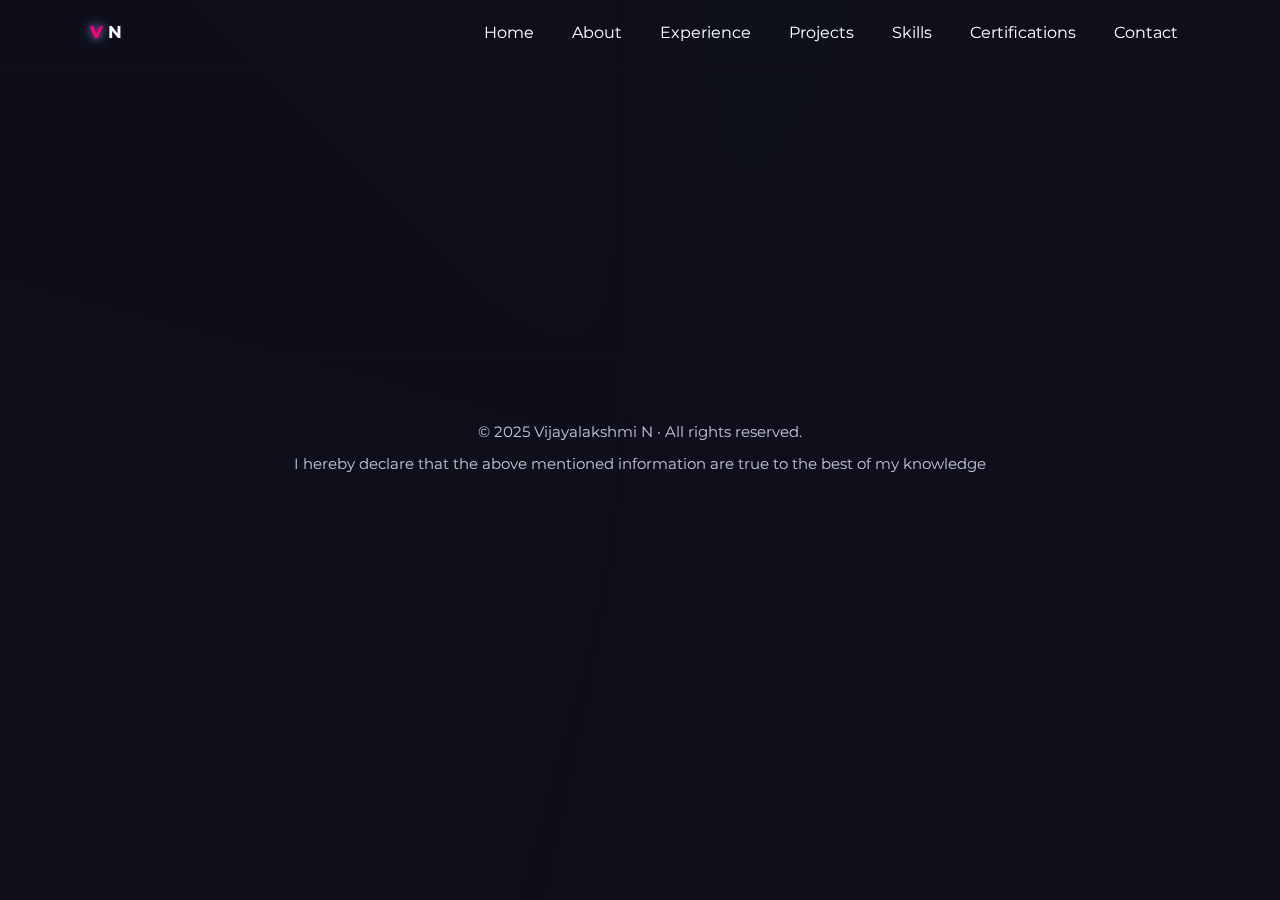
<file: about.html>
<!doctype html>
<html lang="en">
<head>
  <meta charset="utf-8">
  <meta name="viewport" content="width=device-width,initial-scale=1">
  <title>About - Vijayalakshmi N</title>
  <link href="https://fonts.googleapis.com/css2?family=Montserrat:wght@400;700&display=swap" rel="stylesheet">
  <link rel="stylesheet" href="style.css">

  <style>
    /* Container card styling */
    .card {
      background: var(--card);
      padding: 25px;
      border-radius: 15px;
      box-shadow: 0 6px 16px rgba(0,0,0,0.2);
      transition: transform 0.2s ease, box-shadow 0.2s ease;
      cursor: pointer;
      will-change: transform, box-shadow;
      perspective: 1000px;
    }

    /* Neon glow on hover */
    .card:hover h2,
    .card:hover p {
      text-shadow: 0 0 8px #0ff, 0 0 18px #ff00ff;
    }

    /* Smooth fade-in for about section */
    .fade-up {
      opacity: 0;
      transform: translateY(20px);
      animation: fadeInUp 0.7s forwards;
    }

    @keyframes fadeInUp {
      to { opacity: 1; transform: translateY(0); }
    }
  </style>
</head>
<body>
  <header>
    <div class="container nav">
      <div class="brand"><span class="neon">V</span> N</div>
      <nav id="navLinks" class="nav-links" style="display:flex">
        <a href="index.html">Home</a>
        <a href="about.html">About</a>
        <a href="experience.html">Experience</a>
        <a href="projects.html">Projects</a>
        <a href="skills.html">Skills</a>
        <a href="certifications.html">Certifications</a>
        <a href="contact.html">Contact</a>
      </nav>
    </div>
  </header>

  <main class="container">
    <section class="card fade-up" id="aboutCard">
      <div class="section-title"><h2>About Me</h2></div>
      <p>
        Hi, I’m Vijayalakshmi, a Computer Science Engineering student from Kathir College of Engineering. 
        I’ve completed internships in Python and Web Development, where I built a chatbot using NLP and 
        I'm working on a responsive café website. I’m skilled in Python, HTML, CSS, and JavaScript, 
        and I enjoy designing user-friendly interfaces with Figma and Canva. 
        I’m passionate about learning new technologies and developing creative, practical solutions.
      </p>
    </section>
  </main>

  <footer>
    <div class="container">
      <div>© 2025 Vijayalakshmi N · All rights reserved.</div>
      <div class="meta declaration">
        I hereby declare that the above mentioned information are true to the best of my knowledge
      </div>
    </div>
  </footer>

  <script>
    // 3D tilt + pop hover effect
    const card = document.getElementById('aboutCard');

    card.addEventListener('mousemove', (e) => {
      const rect = card.getBoundingClientRect();
      const x = e.clientX - rect.left;
      const y = e.clientY - rect.top;
      const cx = rect.width / 2;
      const cy = rect.height / 2;
      const dx = x - cx;
      const dy = y - cy;

      const tiltX = (dy / cy) * 8; // max 8 degrees
      const tiltY = (dx / cx) * -8; // max 8 degrees

      card.style.transform = `rotateX(${tiltX}deg) rotateY(${tiltY}deg) scale(1.05)`;
      card.style.boxShadow = `${-tiltY*2}px ${tiltX*2}px 20px rgba(0,255,255,0.4), ${tiltY*2}px ${-tiltX*2}px 20px rgba(255,0,255,0.4)`;
    });

    card.addEventListener('mouseleave', () => {
      card.style.transform = 'rotateX(0) rotateY(0) scale(1)';
      card.style.boxShadow = '0 6px 16px rgba(0,0,0,0.2)';
    });
  </script>

</body>
</html>
</file>
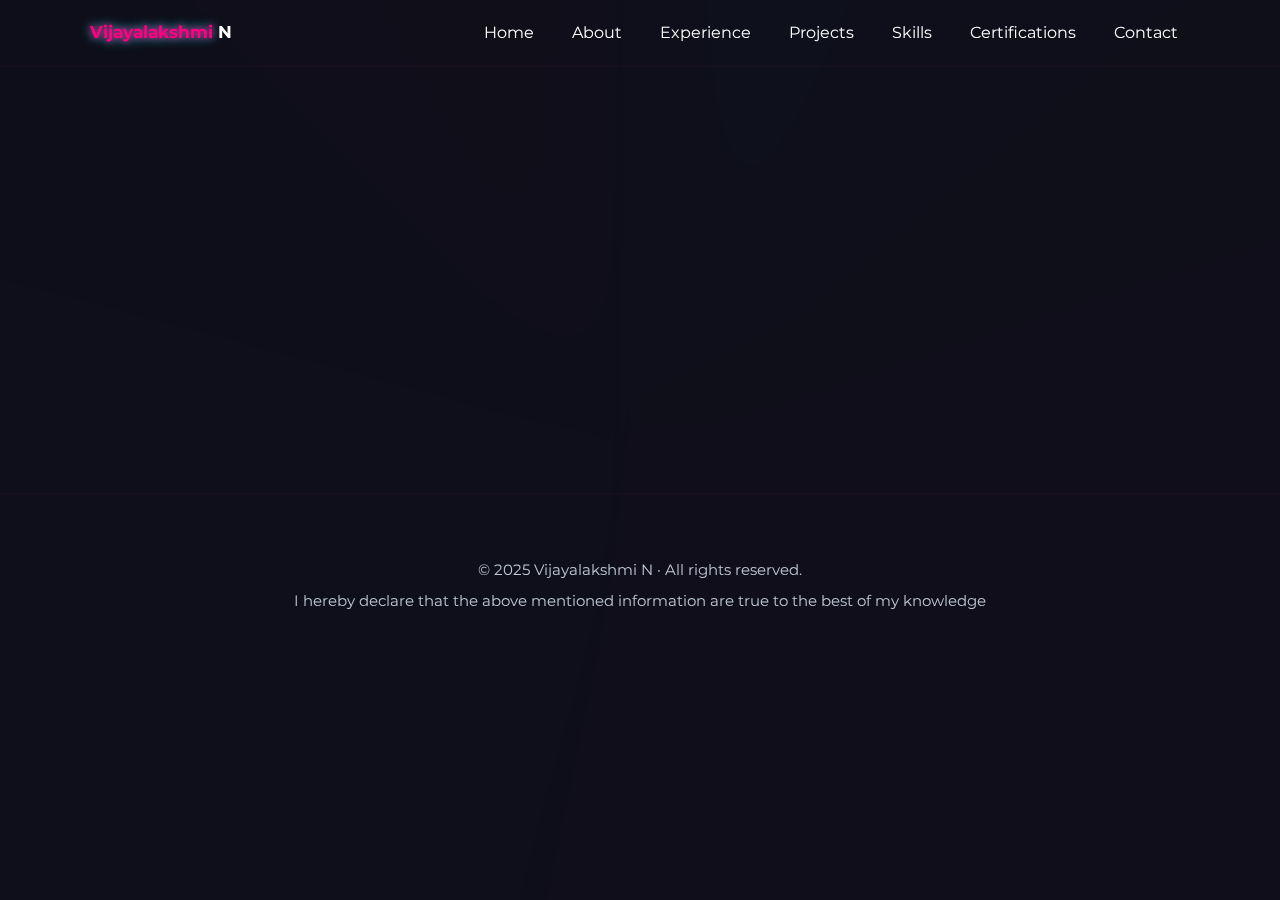
<file: experience.html>
<!doctype html>
<html lang="en">
<head>
  <meta charset="utf-8">
  <meta name="viewport" content="width=device-width,initial-scale=1">
  <title>Experience - Vijayalakshmi N</title>
  <link href="https://fonts.googleapis.com/css2?family=Montserrat:wght@400;700&display=swap" rel="stylesheet">
  <link rel="stylesheet" href="style.css">
</head>
<body>
  <header>
    <div class="container nav">
      <div class="brand"><span class="neon">Vijayalakshmi</span> N</div>
      <nav id="navLinks" class="nav-links" style="display:flex">
        <a href="index.html">Home</a>
        <a href="about.html">About</a>
        <a href="experience.html">Experience</a>
  <a href="projects.html">Projects</a>
  <a href="skills.html">Skills</a>
  <a href="certifications.html">Certifications</a>
        <a href="contact.html">Contact</a>
      </nav>
      <button id="navToggle" style="background:transparent;border:0;color:var(--accent1);font-weight:700;display:none">Menu</button>
    </div>
  </header>

  <main class="container">
    
<section class="card fade-up">
  <div class="section-title"><h2>Experience</h2></div>

  <div class="list-grid">
    <div class="item-card exp">
      <h3>Python Intern — Navodita Infotech</h3>
      <div class="meta">Jun 2025 – Jul 2025</div>
      <ul>
        <li>Developed a chatbot project using Python during a 1-month internship.</li>
        <li>Implemented NLP techniques to enhance user interaction.</li>
      </ul>
    </div>

    <div class="item-card exp">
      <h3>Web Development Intern — Elevate Labs</h3>
      <div class="meta">Aug 2025 – Oct 2025</div>
      <ul>
        <li>Worked on UI/UX enhancements, responsive layouts, and landing pages.</li>
        <li>Built a responsive café website using HTML, CSS, and JavaScript.</li>
        <li>Gained experience with Git, project workflows, and web hosting.</li>
      </ul>
    </div>
  </div>
</section>

  </main>

  <footer>
    <div class="container">
  <div>© 2025 Vijayalakshmi N · All rights reserved.</div>
      <div class="meta declaration">I hereby declare that the above mentioned information are true to the best of my knowledge</div>
    </div>
  </footer>

  <script src="main.js"></script>
</body>
</html>
</file>
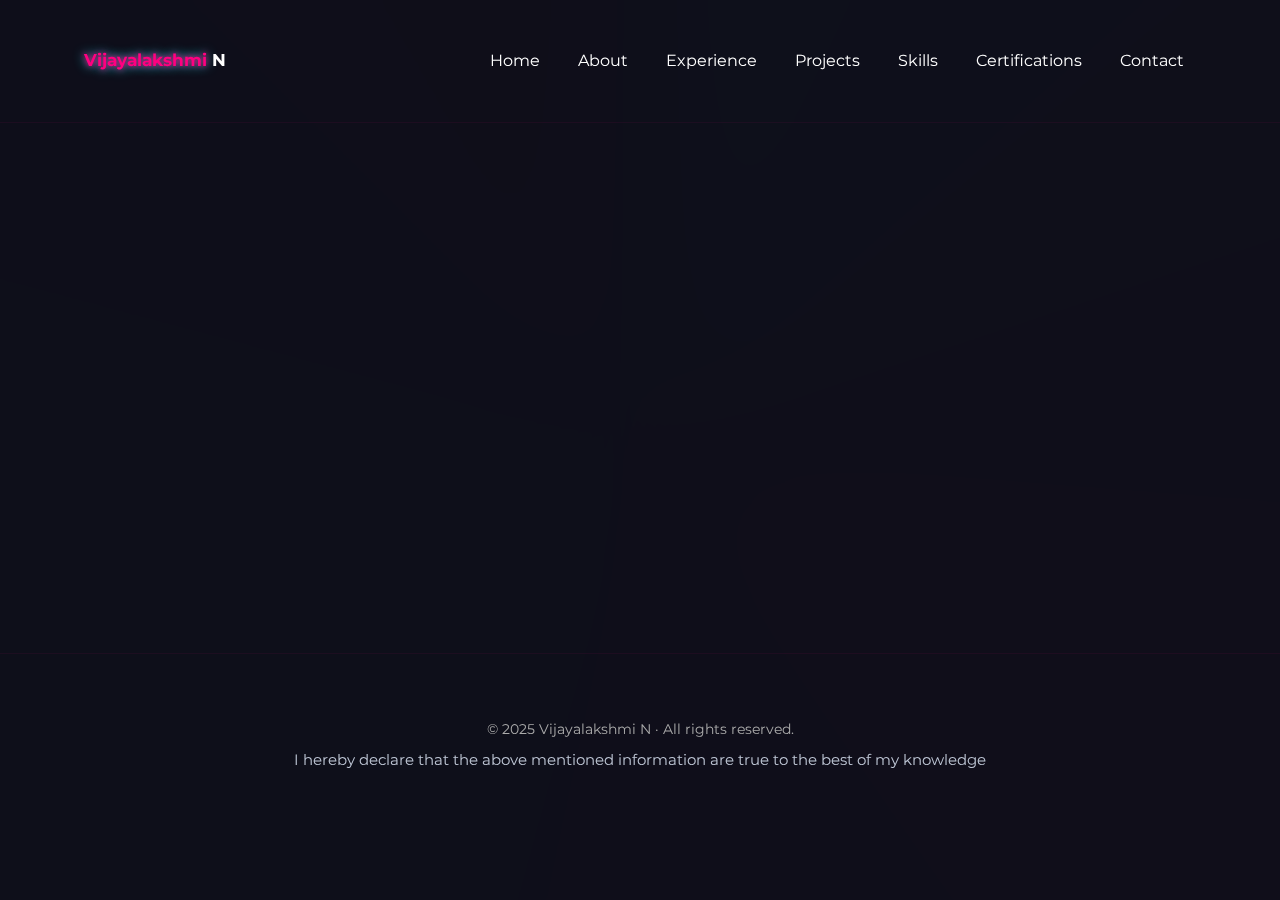
<file: skills.html>
<!doctype html>
<html lang="en">
<head>
  <meta charset="utf-8">
  <meta name="viewport" content="width=device-width,initial-scale=1">
  <title>Skills - Vijayalakshmi N</title>
  <link href="https://fonts.googleapis.com/css2?family=Montserrat:wght@400;700&display=swap" rel="stylesheet">
  <link rel="stylesheet" href="style.css">
  <style>
    /* Layout fix for skills section */
    .container {
      max-width: 1200px;
      margin: 0 auto;
      padding: 40px 20px;
    }

    .card {
      background: rgba(255, 255, 255, 0.05);
      border-radius: 16px;
      padding: 40px;
      box-shadow: 0 0 20px rgba(0, 255, 255, 0.2);
      text-align: center;
    }

    .section-title h2 {
      font-size: 2rem;
      color: var(--accent1, #00ffff);
      margin-bottom: 30px;
      text-shadow: 0 0 10px #00ffff;
    }

    .list-grid.single-row {
      display: flex;
      flex-wrap: wrap;
      justify-content: center;
      gap: 40px;
    }

    .item-card.skill-category {
      background: rgba(255, 255, 255, 0.07);
      border-radius: 12px;
      padding: 20px 30px;
      min-width: 250px;
      flex: 1 1 300px;
      max-width: 320px;
      box-shadow: 0 0 10px rgba(255, 105, 180, 0.3);
      transition: transform 0.3s ease, box-shadow 0.3s ease;
    }

    .item-card.skill-category:hover {
      transform: translateY(-8px);
      box-shadow: 0 0 20px rgba(0, 255, 255, 0.4);
    }

    .item-card h3 {
      font-size: 1.3rem;
      color: #fff;
      margin-bottom: 15px;
    }

    .skills .badge {
      display: inline-block;
      background: linear-gradient(90deg, #00ffff, #ff00ff);
      color: #000;
      border-radius: 25px;
      padding: 8px 16px;
      margin: 6px;
      font-weight: 600;
      font-size: 0.95rem;
      text-shadow: none;
    }

    footer {
      margin-top: 60px;
      text-align: center;
      font-size: 0.9rem;
      color: #aaa;
    }

    @media (max-width: 768px) {
      .list-grid.single-row {
        flex-direction: column;
        align-items: center;
      }
    }
  </style>
</head>
<body>
  <header>
    <div class="container nav">
      <div class="brand"><span class="neon">Vijayalakshmi</span> N</div>
      <nav id="navLinks" class="nav-links" style="display:flex">
        <a href="index.html">Home</a>
        <a href="about.html">About</a>
        <a href="experience.html">Experience</a>
        <a href="projects.html">Projects</a>
        <a href="skills.html">Skills</a>
        <a href="certifications.html">Certifications</a>
        <a href="contact.html">Contact</a>
      </nav>
      <button id="navToggle" style="background:transparent;border:0;color:var(--accent1);font-weight:700;display:none">Menu</button>
    </div>
  </header>

  <main class="container">
    <section class="card fade-up">
      <div class="section-title"><h2>Skills</h2></div>

      <div class="list-grid single-row">
        <div class="item-card skill-category">
          <h3>Design Tools</h3>
          <div class="skills">
            <span class="badge">Figma</span>
            <span class="badge">Canva</span>
          </div>
        </div>

        <div class="item-card skill-category">
          <h3>Programming</h3>
          <div class="skills">
            <span class="badge">Python</span>
            <span class="badge">SQL</span>
          </div>
        </div>

        <div class="item-card skill-category">
          <h3>Web Development</h3>
          <div class="skills">
            <span class="badge">HTML</span>
            <span class="badge">CSS</span>
            <span class="badge">JavaScript</span>
          </div>
        </div>
      </div>
    </section>
  </main>

  <footer>
    <div class="container">
      <div>© 2025 Vijayalakshmi N · All rights reserved.</div>
      <div class="meta declaration">I hereby declare that the above mentioned information are true to the best of my knowledge</div>
    </div>
  </footer>

  <script src="main.js"></script>
</body>
</html>
</file>
<file: style.css>
/* assets/css/style.css - Neon blue & pink theme */
*{box-sizing:border-box;margin:0;padding:0;font-family:'Montserrat',sans-serif}
:root{
  --bg:#0f0f1a;--card:#111126;--accent1:#00ffff;--accent2:#ff0080;--muted:#bfc7d6;--text-color:#fff
}

body{background:var(--bg);color:var(--text-color);line-height:1.6}

/* Animated rotating conic-gradient background (behind content) */
:root{
  --bg-anim-opacity:0.08; /* subtle overlay opacity */
  --bg-anim-blur:64px;
  --bg-anim-duration:60s; /* slow rotation */
}
body::before{
  content:"";
  position:fixed;
  inset:-30% -30% -30% -30%;
  z-index:-2;
  pointer-events:none;
  filter:blur(var(--bg-anim-blur));
  opacity:var(--bg-anim-opacity);
  background: conic-gradient(from 0deg at 50% 50%, rgba(0,255,255,0.12), rgba(255,0,128,0.12), rgba(0,255,255,0.08), rgba(255,0,128,0.08));
  transform-origin:center;
  animation: rotate-bg var(--bg-anim-duration) linear infinite;
  transition:opacity .3s linear;
}

@keyframes rotate-bg{
  to{transform:rotate(360deg)}
}

/* Respect user preference for reduced motion */
@media (prefers-reduced-motion: reduce){
  body::before{
    animation:none !important;
    opacity:0.06;
    transform:none !important;
  }
}

/* Respect reduced motion for decorative neon ring */
@media (prefers-reduced-motion: reduce){
  .neon-ring::before,
  .neon-ring::after{
    animation: none !important;
    transition: none !important;
    filter: none !important;
  }
}

.container{width:90%;max-width:1100px;margin:0 auto;padding:40px 0}
a{color:inherit;text-decoration:none}
header{background:transparent;position:sticky;top:0;z-index:40;border-bottom:1px solid rgba(255,0,128,0.06);backdrop-filter: blur(6px)}
.nav{display:flex;align-items:center;justify-content:space-between;padding:12px 0}
.brand{font-weight:700;font-size:1.05rem}
.brand .neon{color:var(--accent2);text-shadow:0 0 6px var(--accent2),0 0 12px var(--accent1)}
.nav-links{display:flex;gap:14px;align-items:center}
.nav-links a{padding:8px 12px;border-radius:10px;transition:all .25s}
.nav-links a:hover{box-shadow:0 0 16px var(--accent1),0 0 12px var(--accent2);transform:translateY(-4px)}

/* accessibility helper */
.sr-only{position:absolute;width:1px;height:1px;padding:0;margin:-1px;overflow:hidden;clip:rect(0,0,0,0);white-space:nowrap;border:0}
.hero{padding:60px 0;text-align:center}
.hero h1{font-size:2.2rem;margin-bottom:8px}

/* Avatar in hero */
.hero-inner{display:flex;align-items:center;gap:18px;justify-content:center}
.hero .avatar{width:180px;height:180px;border-radius:999px;overflow:hidden;flex:0 0 auto;box-shadow:0 16px 44px rgba(0,0,0,0.55);position:relative}
.hero .avatar img{width:100%;height:100%;object-fit:cover;object-position:center center;display:block;border-radius:999px;transform:none}

/* Neon animated ring around avatar */
.neon-ring{padding:0;border-radius:999px;position:relative;display:inline-block}
.neon-ring::before{content:"";position:absolute;inset:-16px;border-radius:999px;background:conic-gradient(from 0deg, rgba(0,255,255,0.95), rgba(255,0,128,0.95), rgba(0,255,255,0.7));filter: blur(18px) hue-rotate(0deg);z-index:-1;opacity:1;mix-blend-mode:screen;animation:rotate-neon 8s linear infinite, neon-glow 2.8s ease-in-out infinite, ring-breathe 3s ease-in-out infinite, neon-color 6s linear infinite;transform-origin:center}
.neon-ring::after{content:"";position:absolute;inset:-22px;border-radius:999px;background:radial-gradient(circle at 50% 50%, rgba(0,255,255,0.12), rgba(255,0,128,0.08) 50%, transparent 70%);z-index:-2;filter:blur(6px)}

@keyframes rotate-neon{to{transform:rotate(360deg)}}
@keyframes neon-glow{0%{opacity:.45;filter:blur(6px)}50%{opacity:1;filter:blur(18px)}100%{opacity:.45;filter:blur(6px)}}
@keyframes ring-breathe{0%{transform:scale(1);opacity:0.9}50%{transform:scale(1.04);opacity:1}100%{transform:scale(1);opacity:0.9}}
@keyframes neon-color{0%{filter: blur(18px) hue-rotate(0deg)}50%{filter: blur(18px) hue-rotate(180deg)}100%{filter: blur(18px) hue-rotate(360deg)}}

/* Responsive avatar sizing */
@media (max-width: 700px){
  .hero .avatar{width:120px;height:120px}
  .neon-ring::before{inset:-6px}
  .neon-ring::after{inset:-10px}
}
@keyframes floatY{0%{transform:translateY(0)}50%{transform:translateY(-8px)}100%{transform:translateY(0)}}
.btn{display:inline-block;padding:10px 18px;border-radius:30px;font-weight:600;margin-right:10px}
.btn-primary{background:var(--accent2);color:#fff;box-shadow:0 0 12px var(--accent2)}
.btn-outline{border:2px solid var(--accent1);color:var(--accent1);padding:8px 16px;border-radius:24px}

/* Cards & sections */
.section-title{display:flex;align-items:center;gap:12px;margin-bottom:18px}
.section-title h2{color:var(--accent1);text-shadow:0 0 6px var(--accent1)}
.card{background:var(--card);padding:18px;border-radius:12px;box-shadow:0 0 12px rgba(0,255,255,0.06)}
.grid{display:grid;grid-template-columns:repeat(2,1fr);gap:16px}
@media(max-width:800px){.grid{grid-template-columns:1fr} .nav-links{display:none} header{padding:8px}}

/* Skill badges */
.skills{display:flex;flex-wrap:wrap;gap:10px}
.badge{padding:8px 12px;border-radius:999px;background:rgba(0,255,255,0.04);color:var(--accent1);box-shadow:0 0 10px rgba(0,255,255,0.04);font-weight:600}
.badge:hover{transform:scale(1.05);box-shadow:0 0 20px var(--accent2),0 0 30px var(--accent1)}

/* Projects & experience hover */
.project, .exp{transition:transform .25s,box-shadow .25s}
.project:hover, .exp:hover{transform:translateY(-6px);box-shadow:0 0 20px var(--accent1),0 0 30px var(--accent2)}

/* List grid and item cards for projects/experience/certifications */
.list-grid{display:grid;grid-template-columns:repeat(2,1fr);gap:16px}
@media(max-width:800px){.list-grid{grid-template-columns:1fr}}
.item-card{background:linear-gradient(180deg, rgba(255,255,255,0.02), transparent);padding:14px;border-radius:10px;border:1px solid rgba(255,255,255,0.02);box-shadow:0 6px 18px rgba(0,0,0,0.35);transition:transform .25s,box-shadow .25s}
.item-card:hover{transform:translateY(-6px);box-shadow:0 0 18px var(--accent1),0 0 28px var(--accent2)}
.item-card h3{margin-bottom:8px}
.item-card .meta{margin-bottom:8px}
.skill-category h3{color:var(--accent2)}
.skill-category .skills{margin-top:6px}
.contact-item{display:flex;align-items:center;gap:10px}
.contact-icon{display:inline-flex;align-items:center;justify-content:center;color:var(--accent1);min-width:22px}
.contact-item a{color:var(--accent1)}

/* Single-row horizontal skills list */
.list-grid.single-row{display:flex;flex-wrap:nowrap;overflow-x:auto;padding-bottom:6px;-webkit-overflow-scrolling:touch;gap:12px}
.list-grid.single-row .item-card{min-width:220px;flex:0 0 auto}
.list-grid.single-row::-webkit-scrollbar{height:8px}
.list-grid.single-row::-webkit-scrollbar-thumb{background:rgba(255,255,255,0.06);border-radius:8px}

/* Entrance animations for skills row and cards */
.list-grid.single-row{opacity:0;transform:translateY(10px);animation:row-enter .7s ease forwards;animation-delay:.12s}
.list-grid.single-row .item-card{opacity:0;transform:translateY(8px);animation:card-enter .6s cubic-bezier(.2,.8,.2,1) forwards}
.list-grid.single-row .item-card:nth-child(1){animation-delay:.22s}
.list-grid.single-row .item-card:nth-child(2){animation-delay:.32s}
.list-grid.single-row .item-card:nth-child(3){animation-delay:.42s}
.list-grid.single-row .item-card:nth-child(4){animation-delay:.52s}
.list-grid.single-row .item-card:nth-child(5){animation-delay:.62s}
.list-grid.single-row .item-card:nth-child(6){animation-delay:.72s}

@keyframes row-enter{to{opacity:1;transform:translateY(0)}}
@keyframes card-enter{to{opacity:1;transform:none}}

/* Email icon entrance (one-time pop for contact page) */
.contact-item.email .contact-icon{transform-origin:center;opacity:0;animation:email-pop .8s cubic-bezier(.2,.9,.3,1) forwards}
@keyframes email-pop{
  0%{
    transform:scale(.85);
    opacity:0;
  }
  60%{
    transform:scale(1.08);
    opacity:1;
  }
  100%{
    transform:scale(1);
    opacity:1;
  }
}

/* Footer */
footer{border-top:1px solid rgba(255,0,128,0.06);padding:24px 0;text-align:center;color:var(--muted);font-size:0.95rem}
.declaration{margin-top:8px;color:var(--muted);font-size:0.9rem;line-height:1.4}

/* Contact form */
.form-row{display:flex;gap:12px}
.form-row .col{flex:1}
input,textarea{width:100%;padding:10px;border-radius:8px;border:1px solid rgba(255,255,255,0.06);background:transparent;color:#fff}
textarea{min-height:120px;resize:vertical}
.submit{background:var(--accent1);color:#001;padding:10px 16px;border-radius:8px;border:none;font-weight:700}

/* subtle animations */
.fade-up{opacity:0;transform:translateY(18px);animation:fadeInUp .75s forwards}
.fade-delay-1{animation-delay:.15s}.fade-delay-2{animation-delay:.3s}.fade-delay-3{animation-delay:.45s}
@keyframes fadeInUp{to{opacity:1;transform:none}}

/* small utilities */
.meta{color:var(--muted);font-size:0.95rem;margin-bottom:8px}
</file>
